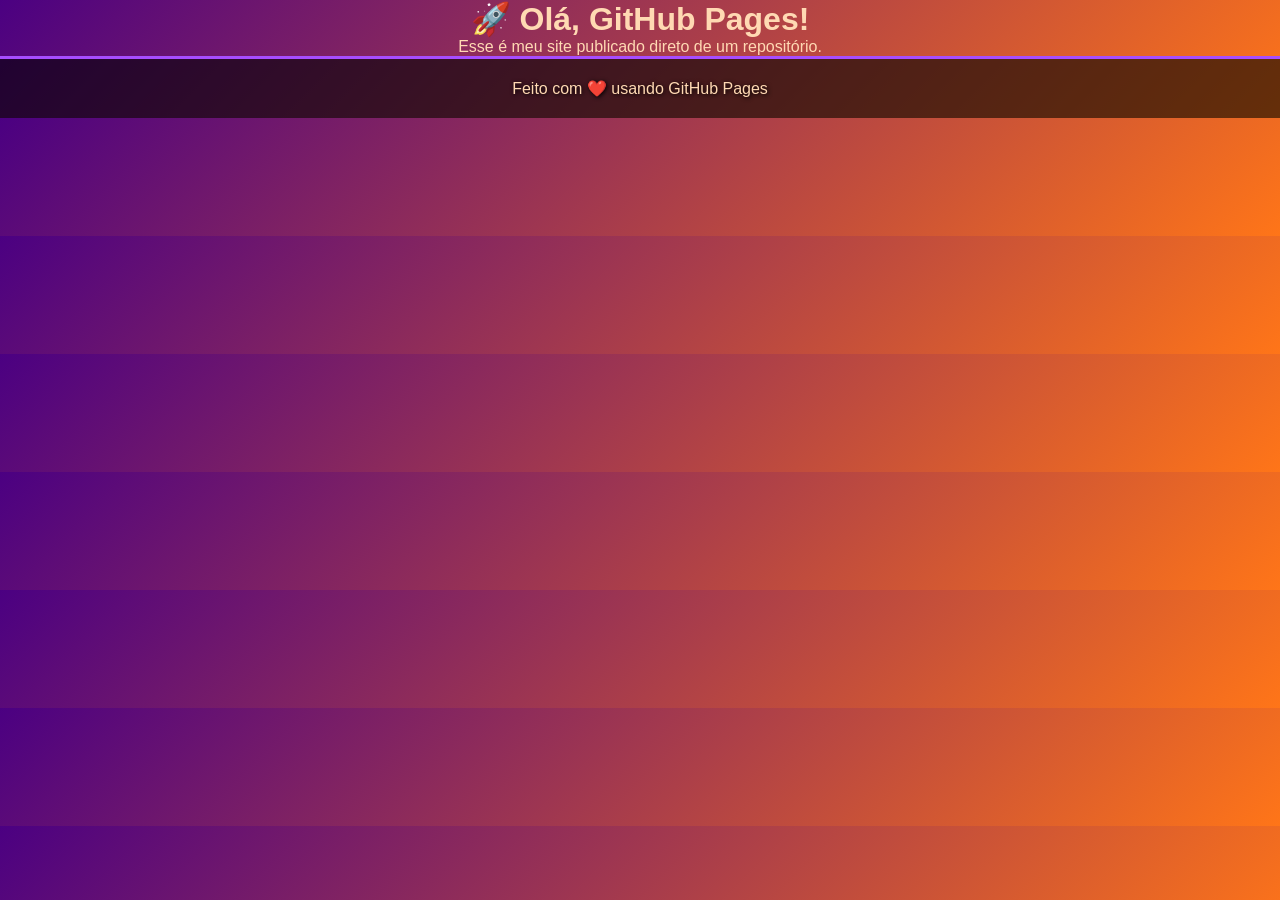
<file: index[1].html>
<!DOCTYPE html>
<html lang="pt-BR">
<head>
  <meta charset="UTF-8">
  <meta name="viewport" content="width=device-width, initial-scale=1.0">
  <title>Meu Site no GitHub Pages</title>
  <link rel="stylesheet" href="style.css">
</head>
<body>
  <h1>🚀 Olá, GitHub Pages!</h1>
  <p>Esse é meu site publicado direto de um repositório.</p>
  <footer>
    <p>Feito com ❤️ usando GitHub Pages</p>
  </footer>
</body>
</html>
</file>
<file: style.css>
/* RESET BÁSICO */
* {
  margin: 0;
  padding: 0;
  box-sizing: border-box;
}

/* CORPO E FUNDO GERAL */
body {
  font-family: 'Poppins', sans-serif;
  background: linear-gradient(135deg, #4b0082, #ff7518);
  color: #ffd9b3;
  overflow-x: hidden;
  text-align: center;
  position: relative;
}

/* FUNDO ANIMADO COM PULSAÇÃO */
.background {
  position: fixed;
  top: 0;
  left: 0;
  width: 100%;
  height: 100%;
  background: linear-gradient(135deg, #3b0066, #ff6600);
  z-index: -1;
  animation: backgroundPulse 5s infinite alternate;
  filter: blur(2px);
}

@keyframes backgroundPulse {
  0% { background: linear-gradient(135deg, #3b0066, #ff6600); }
  50% { background: linear-gradient(135deg, #6a0dad, #ff9933); }
  100% { background: linear-gradient(135deg, #3b0066, #ff6600); }
}

/* --- CABEÇALHO --- */
header {
  padding: 40px 20px;
  background-color: rgba(0, 0, 0, 0.5);
  border-bottom: 3px solid #ff6600;
  box-shadow: 0 0 25px #000;
}

/* CONTAINER COM LOGO E TÍTULO */
.logo-container {
  display: flex;
  align-items: center;
  justify-content: center;
  gap: 25px;
  flex-wrap: wrap;
}

/* --- TÍTULO PRINCIPAL COM EFEITO DE BRILHO --- */
header h1 {
  font-size: 3rem;
  color: #ff9933;
  text-shadow: 3px 3px 8px #000;
  animation: brilhoTitulo 4s ease-in-out infinite alternate;
}

@keyframes brilhoTitulo {
  0% {
    text-shadow: 0 0 10px #ff7518, 0 0 20px #ff9933, 0 0 30px #a64dff;
    transform: scale(1);
  }
  50% {
    text-shadow: 0 0 25px #ff7518, 0 0 40px #a64dff, 0 0 60px #ff9933;
    transform: scale(1.03);
  }
  100% {
    text-shadow: 0 0 10px #ff7518, 0 0 20px #a64dff, 0 0 40px #ff9933;
    transform: scale(1);
  }
}

/* --- SUBTÍTULO COM EFEITO DE NÉVOA 👻 --- */
header p {
  font-size: 1.3rem;
  margin-top: 10px;
  color: #e0b3ff;
  text-shadow: 2px 2px 5px #000;
  opacity: 0;
  animation: nevoa 5s ease-in-out infinite;
}

@keyframes nevoa {
  0%, 100% {
    opacity: 0.2;
    text-shadow: 0 0 5px #a64dff, 0 0 10px #ff7518;
  }
  50% {
    opacity: 1;
    text-shadow: 0 0 15px #ff9933, 0 0 30px #a64dff;
  }
}

/* --- SEÇÃO PRINCIPAL --- */
.intro {
  padding: 40px 10%;
  max-width: 900px;
  margin: 0 auto;
}

.intro h2 {
  font-size: 2rem;
  margin: 30px 0 15px;
  color: #ffb84d;
  text-shadow: 3px 3px 6px #000;
}

.intro p {
  font-size: 1.1rem;
  line-height: 1.7;
  margin-bottom: 25px;
  color: #f8e6ff;
  text-shadow: 2px 2px 5px #000;
}

.intro ul {
  list-style: none;
  color: #ffe6cc;
  font-size: 1.1rem;
  margin-bottom: 30px;
}

.intro ul li::before {
  content: "🕷️ ";
}

/* --- LINK DO INSTAGRAM --- */
a.insta-link {
  display: inline-block;
  background-color: #ff7518;
  color: white;
  padding: 10px 18px;
  border-radius: 12px;
  text-decoration: none;
  font-weight: bold;
  box-shadow: 0 0 10px #ff6600;
  transition: 0.3s ease-in-out;
}

a.insta-link:hover {
  background-color: #a64dff;
  box-shadow: 0 0 20px #a64dff;
  transform: scale(1.1);
}

/* --- ANIMAÇÃO DE MORCEGOS --- */
.bat-animation {
  position: relative;
  height: 200px;
  overflow: hidden;
}

/* Morcegos base */
.bat {
  width: 40px;
  height: 20px;
  background-color: #000;
  position: absolute;
  top: 50px;
  border-radius: 50% 50% 0 0;
  animation: flapWings 0.5s ease-in-out infinite, fly 10s linear infinite;
  z-index: 2; /* Garantir que o morcego tenha a prioridade sobre outros elementos */
}

/* Asas */
.bat::before,
.bat::after {
  content: '';
  width: 20px;
  height: 20px;
  background-color: #000;
  position: absolute;
  border-radius: 50%;
  top: 0;
}

.bat::before { 
  left: -20px; 
}
.bat::after { 
  right: -20px; 
}

/* Morcego principal cruzando a tela */
.flying-bat {
  top: 100px;
  left: -60px;
  animation: flyAcross 15s linear infinite, flapWings 0.5s ease-in-out infinite;
}

@keyframes flapWings {
  0%, 100% { transform: scaleY(1) rotate(0deg); }
  50%      { transform: scaleY(0.7) rotate(-5deg); }
}

@keyframes flyAcross {
  0%   { transform: translateX(0) translateY(0) scale(1); opacity: 1; }
  25%  { transform: translateX(25vw) translateY(-40px) scale(1.2); }
  50%  { transform: translateX(50vw) translateY(20px) scale(1); }
  75%  { transform: translateX(75vw) translateY(-30px) scale(1.3); }
  100% { transform: translateX(100vw) translateY(0) scale(1); opacity: 0; }
}

@keyframes fly {
  0% { transform: translateX(-100px) translateY(0); }
  50% { transform: translateX(50vw) translateY(-30px); }
  100% { transform: translateX(100vw) translateY(0); }
}

/* --- RODAPÉ --- */
footer {
  padding: 20px;
  background-color: rgba(0, 0, 0, 0.6);
  border-top: 3px solid #a64dff;
  color: #ffd9b3;
  text-shadow: 1px 1px 4px #000;
  font-size: 1rem;
}

/* --- IMAGEM COM BORDAS DE HALLOWEEN --- */
.intro img {
  display: block;
  margin: 0 auto;
  width: 100%; /* Garantir que a imagem ocupe 100% da largura do container */
  max-width: 600px; /* Limite máximo de largura */
  height: auto; /* Altura proporcional */
  border: 15px solid transparent;
  border-image: url('https://www.dropbox.com/scl/fi/ot3nv1qfhukhw3ot7q4ny/convite.jpeg?rlkey=g0r9vm67rmvv7zq7hllq20wda&st=0h0j7soi&dl=1') 30 stretch; /* URL da imagem do convite para a borda */
  border-radius: 15px;
}
/* --- LINK DO FORMULÁRIO (Google Forms) --- */
.form-link {
  display: inline-block;
  padding: 12px 24px;
  border: 3px solid #800080; /* Roxo escuro */
  border-radius: 10px;
  color: #FFA500; /* Laranja */
  text-decoration: none;
  font-weight: bold;
  background-color: transparent;
  font-size: 1.1rem;
  box-shadow: 0 0 10px #800080;
  transition: background-color 0.3s, color 0.3s, border-color 0.3s, transform 0.3s;
}

.form-link:hover {
  background-color: #FFA500; /* Fundo laranja */
  color: #800080; /* Texto roxo */
  border-color: #FFA500;
  box-shadow: 0 0 15px #FFA500;
  transform: scale(1.05);
}
</file>
